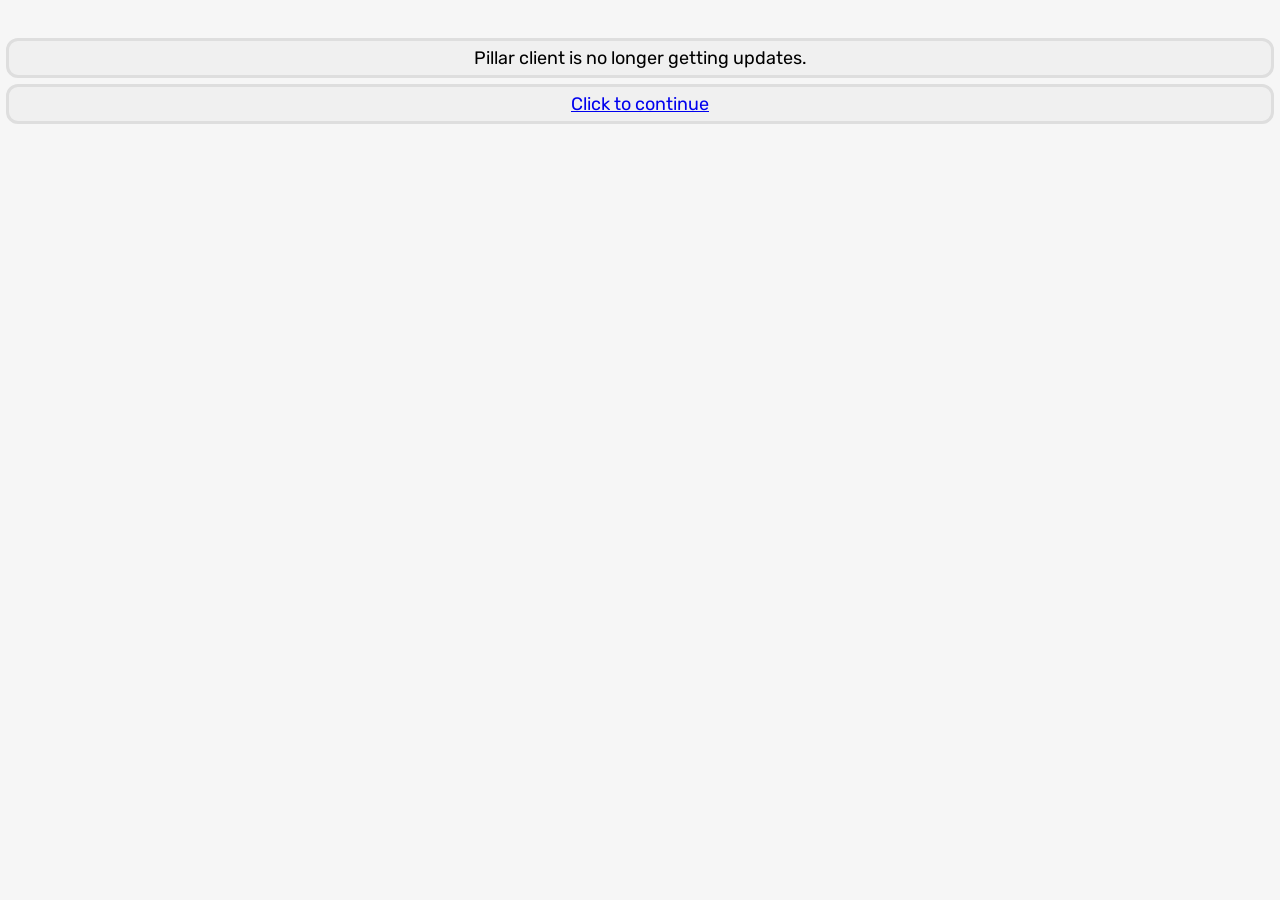
<file: index.html>
<!DOCTYPE html>
<html lang="en-US">
  <head>
    <title>Pillar</title>
    <meta name="apple-mobile-web-app-capable" content="yes">
    <meta name="viewport" content="width=device-width, initial-scale=1, maximum-scale=1, user-scalable=no">
    <link rel="stylesheet" href="style.css">
    <style id="cstyle">
.post {
  margin: 6px;
  padding: 9px;
  position: relative;
}
pghead {
  background-color: #f0f0f0;
  padding: 6px;
  border-style: solid;
  border-radius: 12px;
  border-color: #dedede;
  display: flex;
  justify-content: center;
  margin: 6px;
}
pgnc {
  background-color: #f0f0f0;
  padding: 6px;
  border-style: solid;
  border-radius: 12px;
  border-color: #dedede;
  display: flex;
  margin: 6px;
  vertical-align: middle;
  align-items:center;
}
ipgh {
  padding: 6px;
  display: flex;
  justify-content: center;
  margin: 6px;
}
    </style>
  </head>
  <body>
  <main>
  <div id="scene"><pghead>Pillar client is no longer getting updates.</pghead><a href="./client.html"><pghead>Click to continue</pghead></a></div>
  </body>
</html>
</file>
<file: style.css>
@import url('https://fonts.googleapis.com/css2?family=Rubik&display=swap');

body {
  padding: 0;
  margin: 0;
  font-family: "Rubik", sans-serif;
  font-size: large;
  min-height: 100vh;
  display: flex;
  flex-direction: column;
  background-color: #f6f6f6;
  overflow-wrap: anywhere;
}

main {
  flex: 1;
}
        
menu {
  position: sticky;
  background-color: #333;
  color: white;
  text-align: center;
  padding: 1em;
  bottom: 0;
  margin: 0;
  display: flex;
  justify-content: center;
  padding-bottom: 32px;
}

pomenu {
  position: sticky;
  text-align: center;
  padding: 1em;
  bottom: 0;
  margin: 0;
  display: flex;
  justify-content: center;
}


.navicon {
  width: 52px;
  height: auto;
  padding: 3px;
  padding-left: 8px;
  padding-right: 8px;
}

#scene {
  margin-top: 3vw;
}

postusername {
  font-size: large;
  font-weight: bold;
  vertical-align: middle;
}

.postbtn {
  height: 32px;
  width: auto;
  vertical-align: middle;
  margin-top: 2px;
}

input[type=text] {
  height: 32px;
  width: 100%;
  margin-right: 6px;
  vertical-align: middle;
  background-color: #f0f0f0;
  border-style: solid;
  border-radius: 6px;
  border-color: #dedede;
}

textarea {
  height: 32px;
  width: 100%;
  margin-right: 6px;
  vertical-align: middle;
  background-color: #f0f0f0;
  border-style: solid;
  border-radius: 6px;
  border-color: #dedede;
}

input[type=password] {
  height: 32px;
  width: 100%;
  margin-right: 6px;
  vertical-align: middle;
  background-color: #f0f0f0;
  border-style: solid;
  border-radius: 6px;
  border-color: #dedede;
}

input[type=button] {
  height: 24px;
  margin: 3px;
}

.lds-ring {
  display: inline-block;
  position: relative;
  width: 80px;
  height: 80px;
}
.lds-ring div {
  box-sizing: border-box;
  display: block;
  position: absolute;
  width: 64px;
  height: 64px;
  margin: 8px;
  border: 8px solid #000;
  border-radius: 50%;
  animation: lds-ring 1.2s cubic-bezier(0.5, 0, 0.5, 1) infinite;
  border-color: #000 transparent transparent transparent;
}
.lds-ring div:nth-child(1) {
  animation-delay: -0.45s;
}
.lds-ring div:nth-child(2) {
  animation-delay: -0.3s;
}
.lds-ring div:nth-child(3) {
  animation-delay: -0.15s;
}
@keyframes lds-ring {
  0% {
    transform: rotate(0deg);
  }
  100% {
    transform: rotate(360deg);
  }
}

h6, h5, h4, h3, h2, h1, p {
  margin: 0;
  padding: 0;
}
</file>
